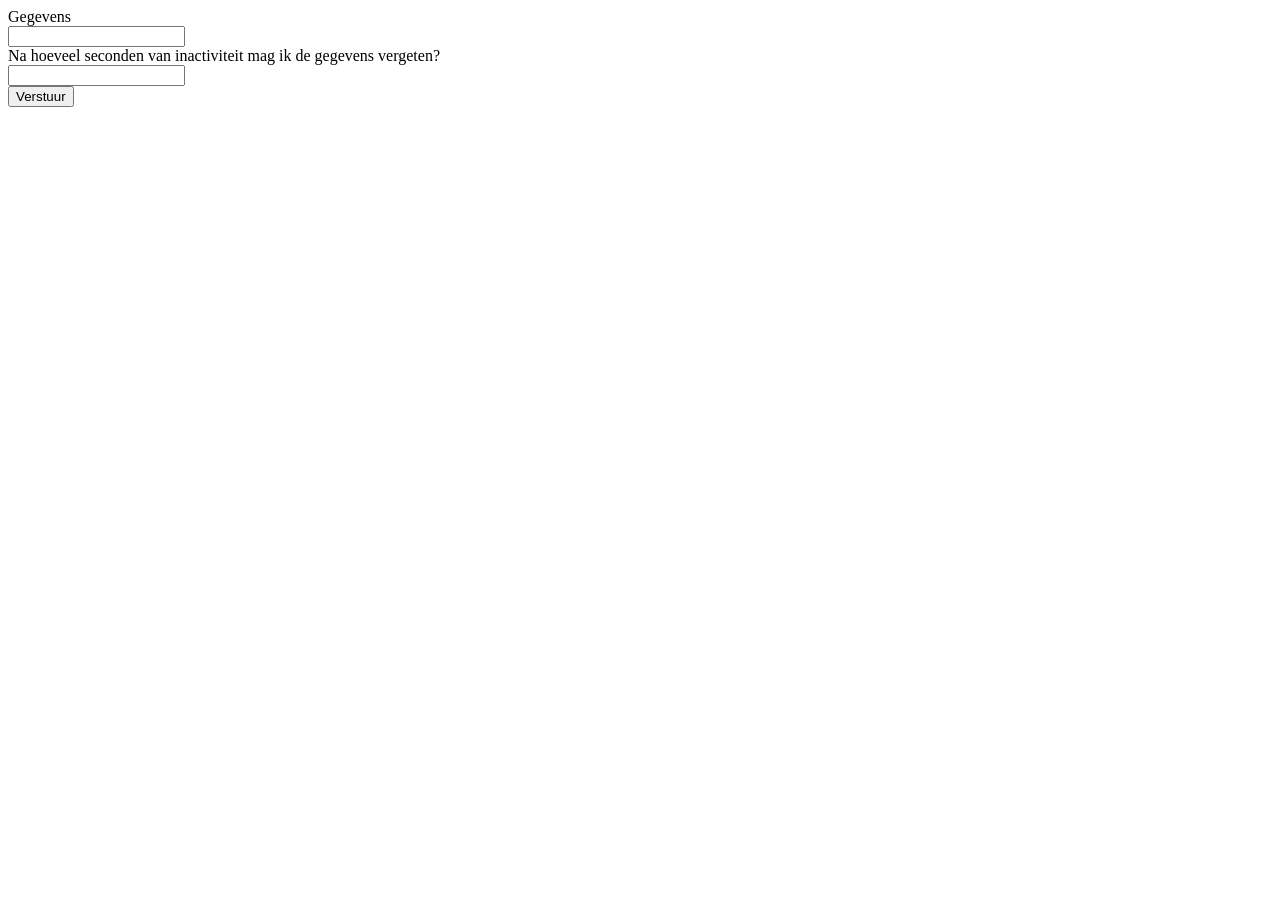
<file: session/src/main/webapp/index.html>
<!DOCTYPE html>
<html lang="en">
<head>
    <meta charset="UTF-8">
    <title>Title</title>
</head>
<body>

<form action="submit" method="post">
    <label for="data">Gegevens</label><br>
    <input type="text" name="data" id="data"><br>
    <label for="time">Na hoeveel seconden van inactiviteit mag ik de gegevens vergeten?</label><br>
    <input type="text" name="time" id="time"><br>
    <button type="submit">Verstuur</button>
</form>

</body>
</html>
</file>
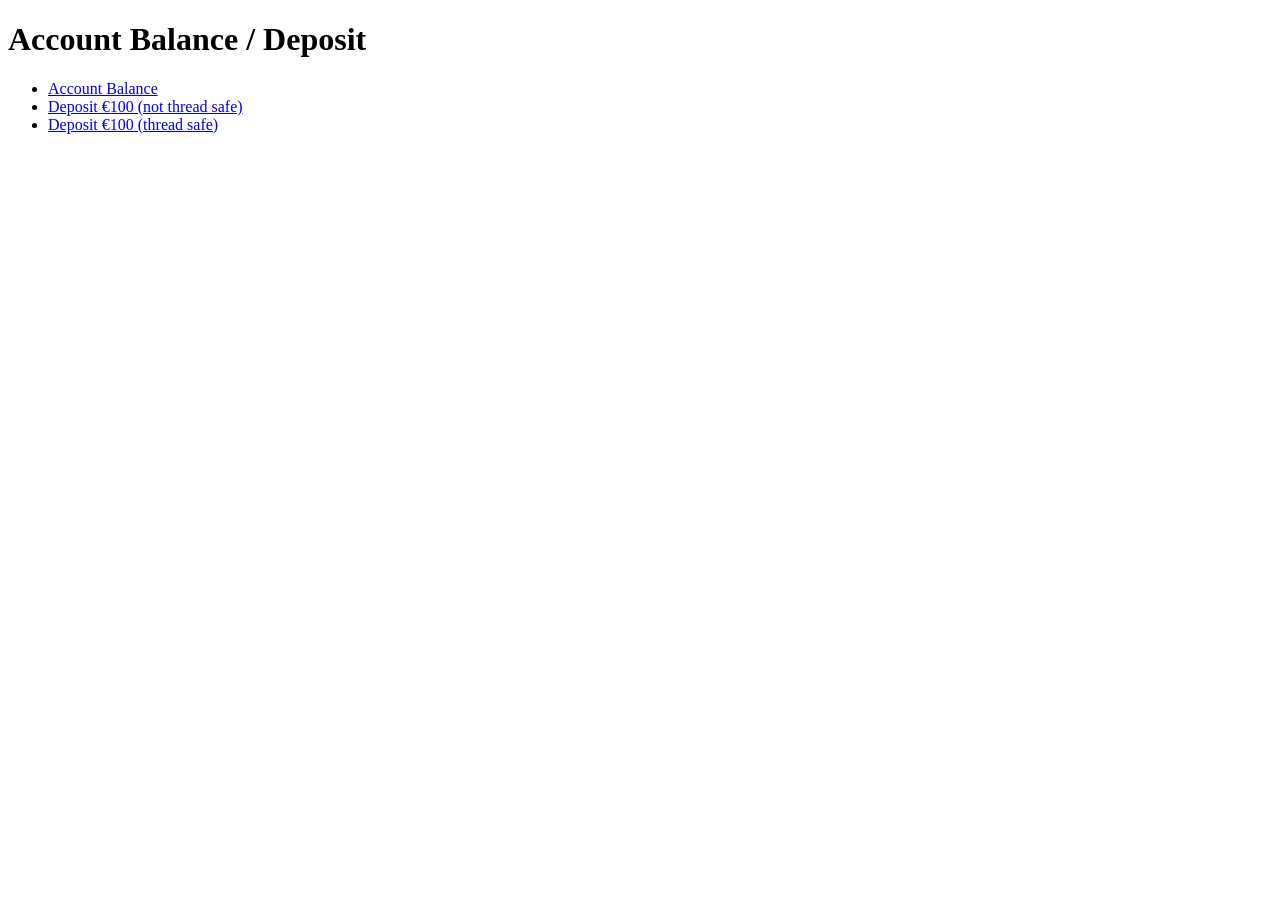
<file: thread_safety/src/main/webapp/index.html>
<!DOCTYPE html>
<html lang="en">
<head>
    <meta charset="UTF-8">
    <title>Account Balance / Deposit</title>
</head>
<body>
    <h1>Account Balance / Deposit</h1>
    <ul>
        <li><a href="AccountBalance">Account Balance</a></li>
        <li><a href="DepositNotThreadSafe">Deposit €100 (not thread safe)</a></li>
        <li><a href="DepositThreadSafe">Deposit €100 (thread safe)</a></li>
    </ul>
</body>
</html>
</file>
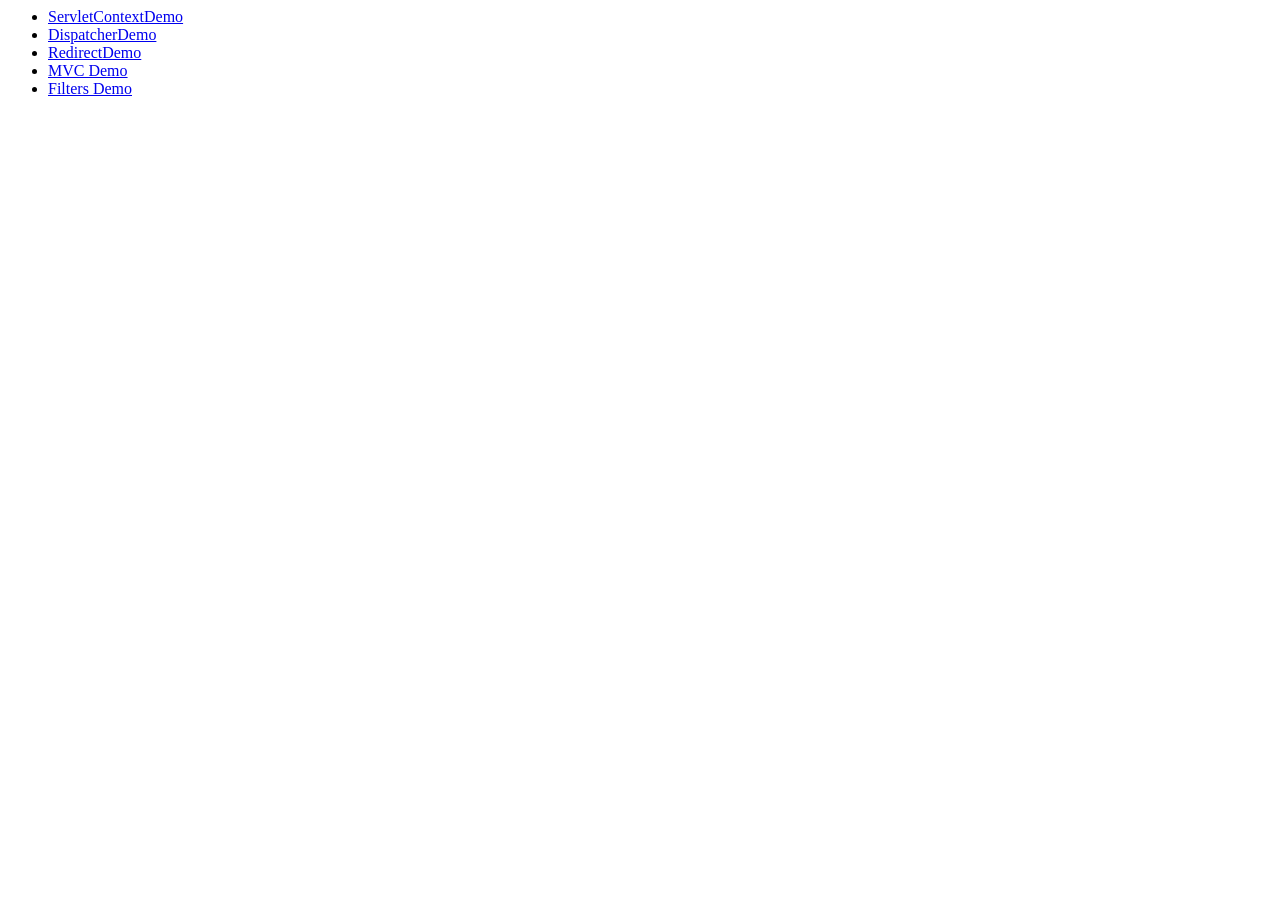
<file: webapp/src/main/webapp/index.html>
<html>
    <head>
        <title>Lesvoorbeelden Servlets</title>
    </head>
    <body>
        <ul>
            <li><a href="ServletContextDemo">ServletContextDemo</a></li>
            <li><a href="DispatcherDemo">DispatcherDemo</a></li>
            <li><a href="RedirectDemo">RedirectDemo</a></li>
            <li><a href="mvcIndex.html">MVC Demo</a></li>
            <li><a href="TeLoggenServlet">Filters Demo</a></li>
        </ul>
    </body>
</html>
</file>
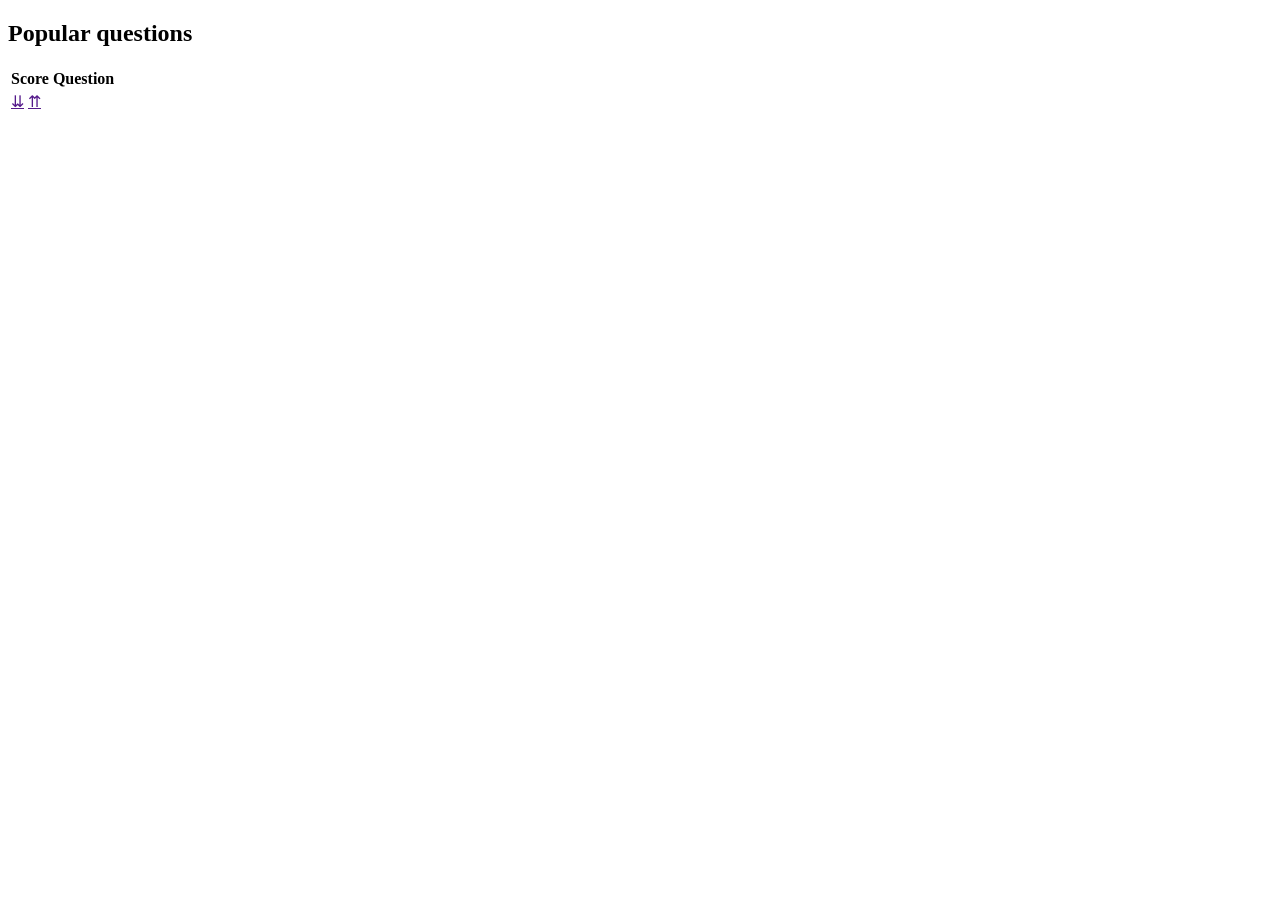
<file: classnotfound/src/main/webapp/WEB-INF/templates/index.html>
<!DOCTYPE html>
<html lang="en"
      xmlns="http://www.w3.org/1999/xhtml"
      xmlns:th="http://www.thymeleaf.org">
<head>
    <thymeleaf th:replace="includes :: meta_link" />
    <title>ClassNotFound - Home</title>
</head>
<body>
    <nav th:replace="includes :: header(page='home')"></nav>

    <div class="container">
        <div class="row-fluid">
            <div class="col-md-1"></div>
            <div class="col-md-10">

                <h2>Popular questions</h2>

                <table class="table table-hover">
                    <tr><th class="scoreColumn">Score</th><th>Question</th></tr>
                    <tr th:each="question : ${questions}" th:id="'question_' + ${question.id}">
                        <td class="scoreColumn">
                            <a href="" class="down">&ddarr;</a>
                            <span th:text="${question.score}"></span>
                            <a href="" class="up">&uuarr;</a>
                        </td>
                        <td>
                            <a th:href="@{/q/{id}(id=${question.id})}" th:text="${question.subject}" class="subject"></a>
                        </td>
                    </tr>
                </table>

            </div>
            <div class="col-md-1"></div>
        </div>
    </div>

    <thymeleaf th:replace="includes :: script" />
    <script th:src="@{/client/js/vote.js}"></script>
</body>
</html>
</file>
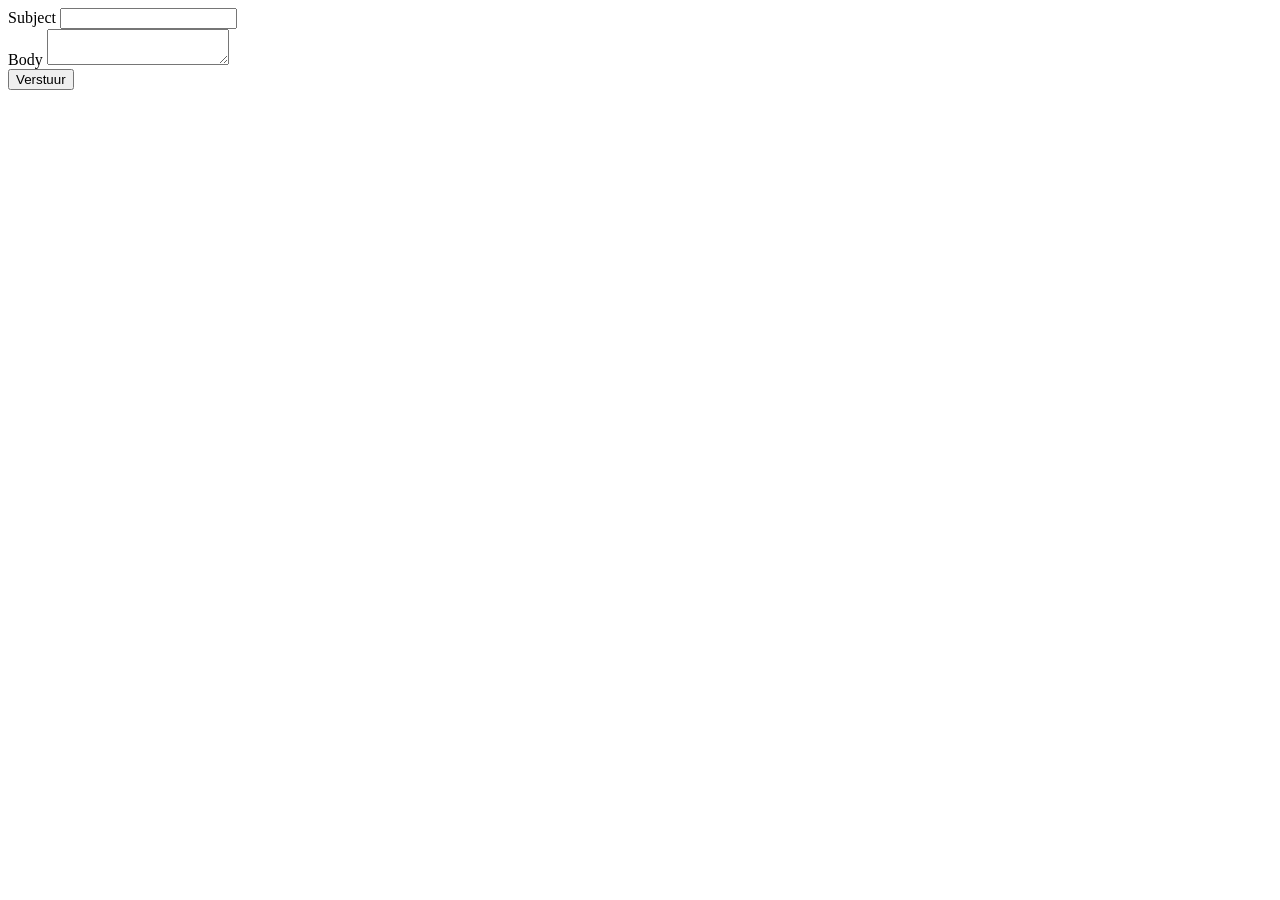
<file: blog_jsp/src/main/webapp/compose.html>
<!DOCTYPE html>
<html lang="en">
<head>
    <meta charset="UTF-8">
    <title>Submit Blog Post</title>
</head>
<body>

<form action="new" method="get">
    <label for="subject">Subject</label>
    <input type="text" name="subject" id="subject"><br>
    <label for="body">Body</label>
    <textarea name="body" id="body"></textarea><br>
    <button type="submit">Verstuur</button>
</form>

</body>
</html>
</file>
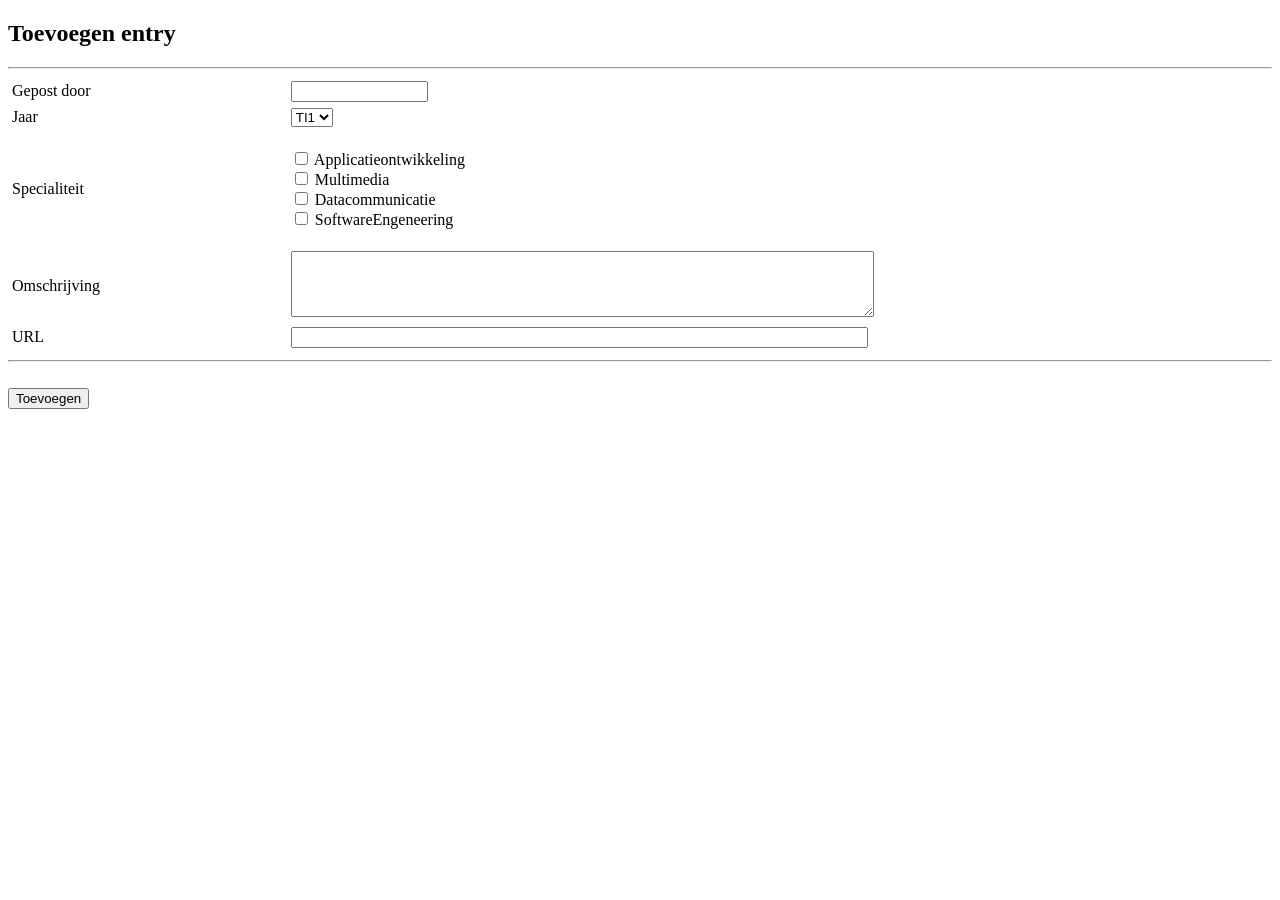
<file: webapp/src/main/webapp/blogpost.html>
<!DOCTYPE html>
<html>
<head>
    <title>Karel De Grote Hogeschool - TI3 Weblog</title>
</head>
<body>
<h2>Toevoegen entry </h2>
<hr/>
<form action="newBlogPost" method="post">
    <table align="center" width="100%" cellspacing="2" cellpadding="2">
        <tr>
            <td width="22%" align="left">Gepost door</td>
            <td width="78%"><input type="text" name="name" align="left" size="15"/></td>
        </tr>
        <tr>
            <td align="left">Jaar</td>
            <td>
                <select name="jaar" size="1">
                    <option value="TI1">TI1</option>
                    <option value="TI2">TI2</option>
                    <option value="TI3">TI3</option>
                </select>
            </td>
        </tr>
        <tr>
            <td align="left">Specialiteit</td>
            <td>
                <p>
                    <input type="checkbox" name="specialiteit" value="Applicatieontwikkeling"/>
                    Applicatieontwikkeling<br/>
                    <input type="checkbox" name="specialiteit" value="Multimedia"/>
                    Multimedia<br/>
                    <input type="checkbox" name="specialiteit" value="Datacommunicatie"/>
                    Datacommunicatie<br/>
                    <input type="checkbox" name="specialiteit" value="SoftwareEngeneering"/>
                    SoftwareEngeneering<br/>
                </p>
            </td>
        </tr>
        <tr>
            <td align="left">Omschrijving</td>
            <td><textarea name="omschrijving" cols="70" rows="4"></textarea></td>
        </tr>
        <tr>
            <td width="22%" align="left">URL</td>
            <td width="78%"><input type="text" name="url" align="left" size="70"/></td>
        </tr>
    </table>
    <hr/><br/>
    <input type="submit" name="submit" value="Toevoegen"/>
</form>
</body>
</html>
</file>
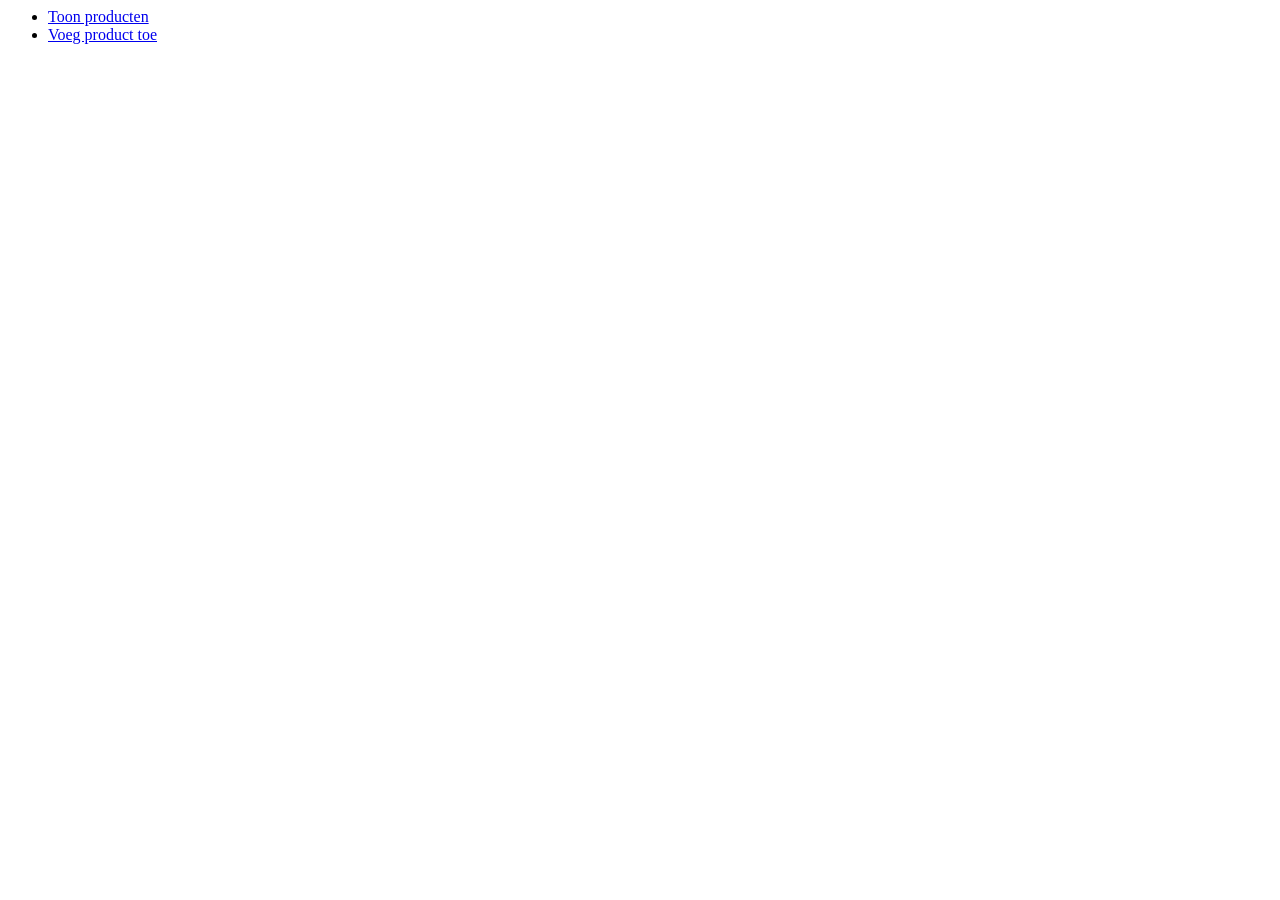
<file: webapp/src/main/webapp/mvcIndex.html>
<html>
  <head><title>Observer pattern en servlets</title></head>
  <body>
    <ul>
        <li><a href="servlets/ToonProductenServlet">Toon producten</a></li>
        <li><a href="voegToe.html">Voeg product toe</a></li>
    </ul>
  </body>
</html>
</file>
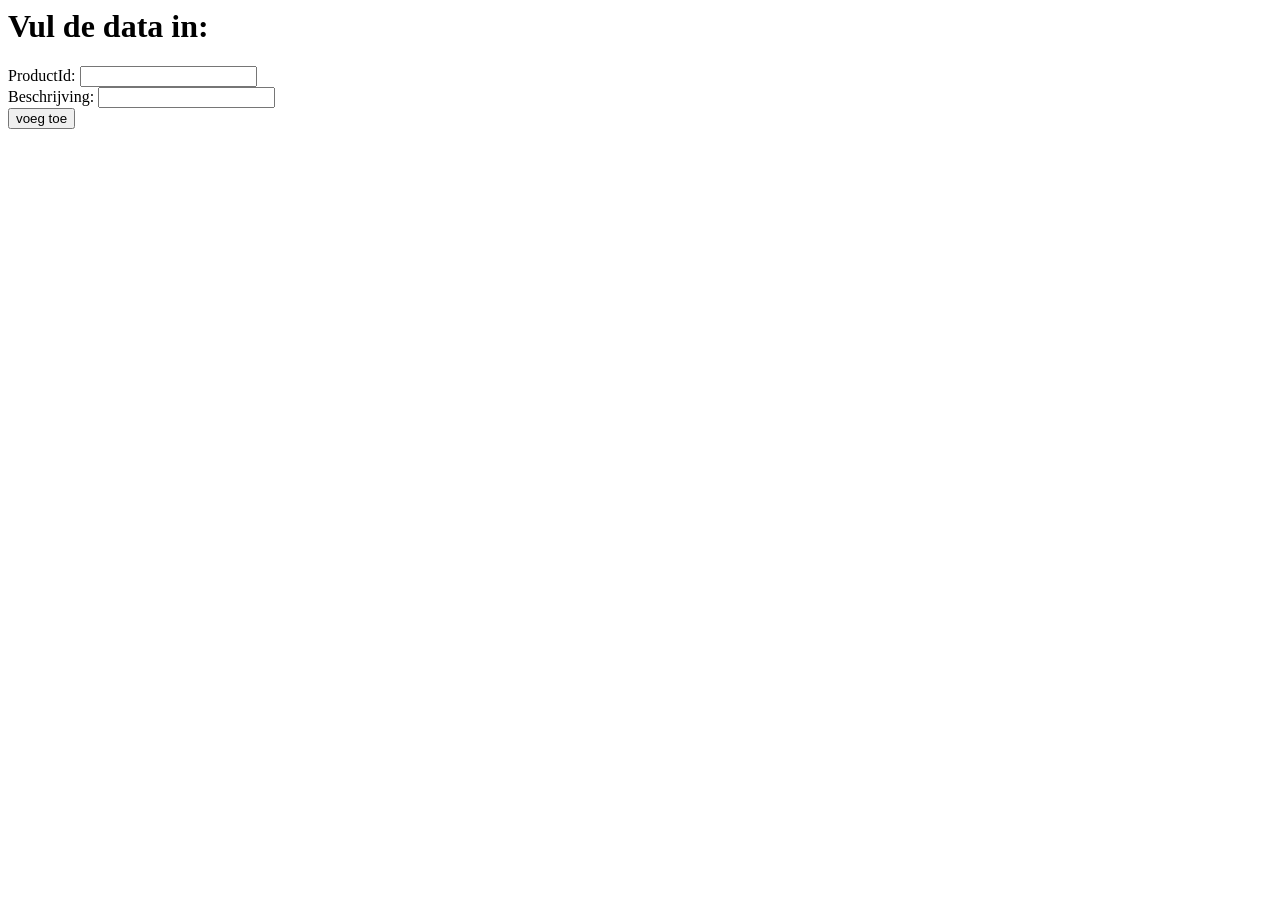
<file: webapp/src/main/webapp/voegToe.html>
<html>
    <head><title>Voeg product toe</title></head>
    <body>
        <h1>Vul de data in:</h1>
        <form action="servlets/VoegToeServlet" method="post">
            ProductId: <input type="text" name="productId"/><br/>
            Beschrijving: <input type="text" name="beschrijving"/><br/>
            <input type="submit" value="voeg toe"/>
        </form>
    </body>
</html>
</file>
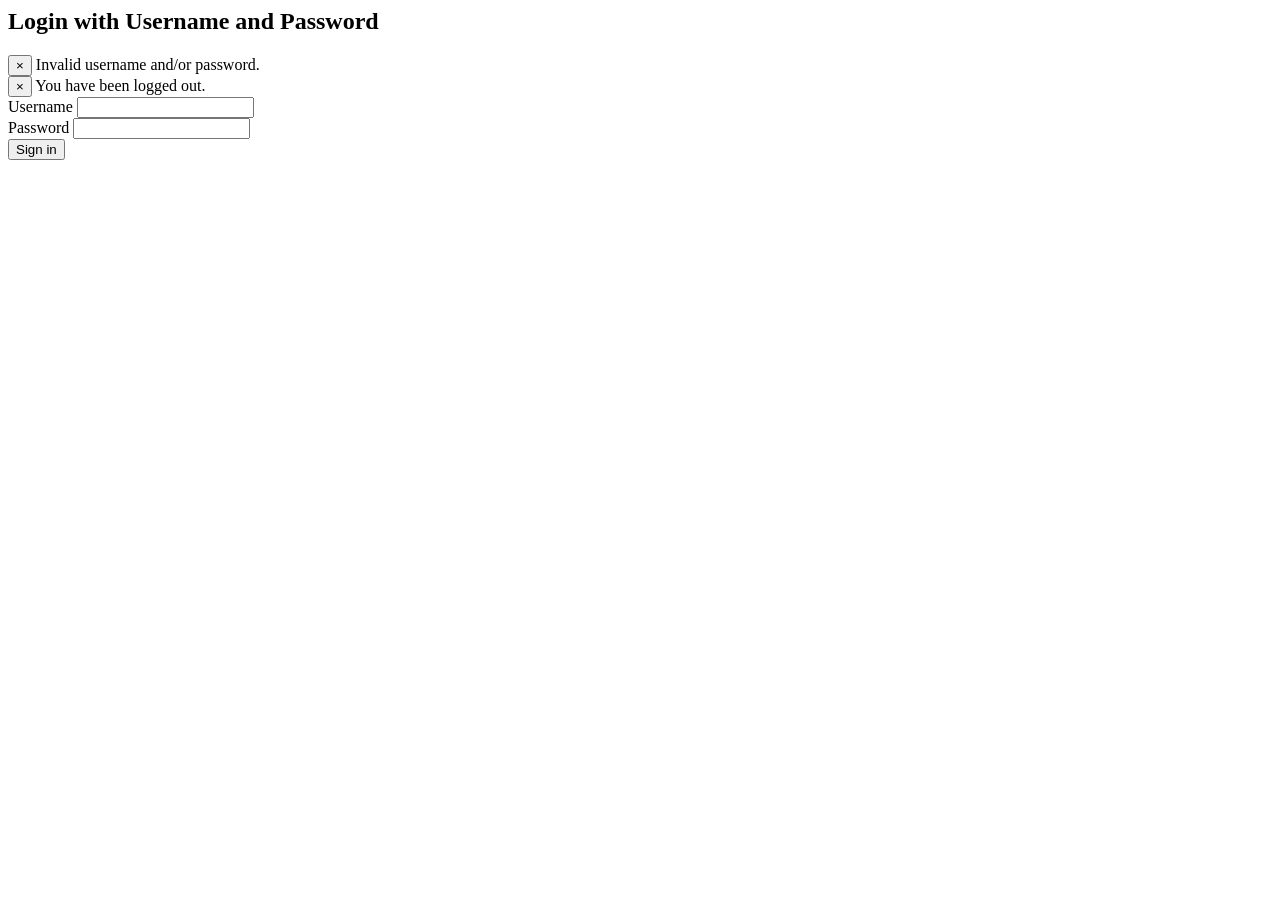
<file: classnotfound/src/main/webapp/WEB-INF/templates/login.html>
<html lang="en"
      xmlns="http://www.w3.org/1999/xhtml"
      xmlns:th="http://www.thymeleaf.org">
<head>
    <thymeleaf th:replace="includes :: meta_link" />
    <title>ClassNotFound Login</title>
</head>
<body>
    <nav th:replace="includes :: header(page='login')"></nav>

    <div class="container">
        <div class="row-fluid">
            <div class="col-md-3"></div>
            <div class="col-md-6">

                <h2>Login with Username and Password</h2>

                <div th:if="${param.error}" class="alert alert-danger alert-dismissible fade in" role="alert">
                    <button type="button" class="close" data-dismiss="alert" aria-label="Close"><span aria-hidden="true">×</span></button>
                    Invalid username and/or password.
                </div>

                <div th:if="${param.logout}" class="alert alert-info alert-dismissible fade in" role="alert">
                    <button type="button" class="close" data-dismiss="alert" aria-label="Close"><span aria-hidden="true">×</span></button>
                    You have been logged out.
                </div>

                <form th:action="@{/login}" method="POST">
                    <div class="form-group">
                        <label for="username">Username</label>
                        <input type="text" name="username" value="" id="username" class="form-control" />
                    </div>
                    <div class="form-group">
                        <label for="password">Password</label>
                        <input type="password" name="password" id="password" class="form-control" />
                    </div>
                    <button type="submit" class="btn btn-default">Sign in</button>
                </form>

            </div>
            <div class="col-md-3"></div>
        </div>
    </div>

    <thymeleaf th:replace="includes :: script" />
    <script th:src="@{/client/js/login.js}"></script>
</body>
</html>
</file>
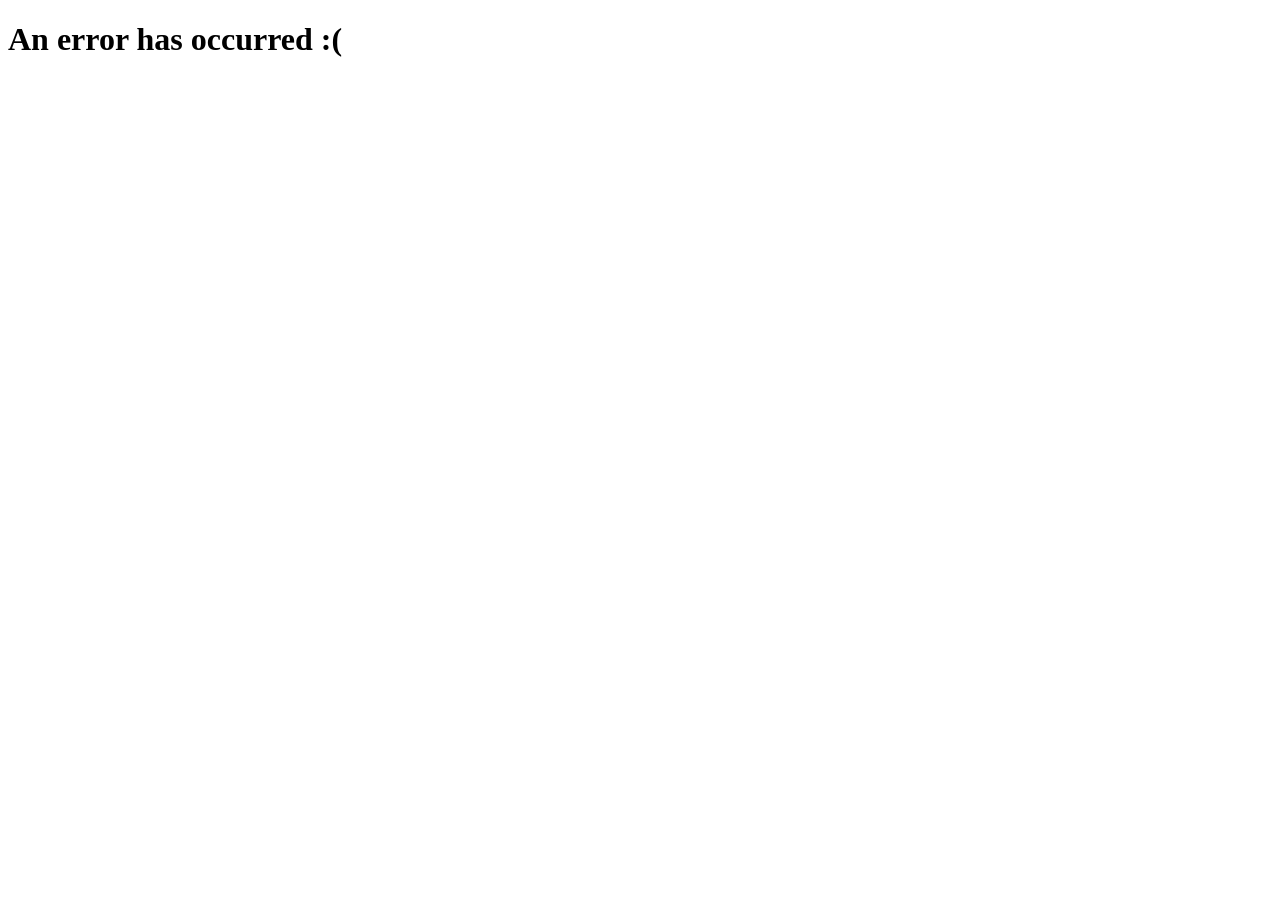
<file: classnotfound/src/main/webapp/WEB-INF/templates/my_error.html>
<!DOCTYPE html>
<html lang="en"
      xmlns="http://www.w3.org/1999/xhtml"
      xmlns:th="http://www.thymeleaf.org">
<head>
    <thymeleaf th:replace="includes :: meta_link" />
    <title>Error</title>
</head>
<body>
    <nav th:replace="includes :: header"></nav>

    <div class="container">
        <div class="row-fluid">
            <div class="col-md-1"></div>
            <div class="col-md-10">
                <h1>An error has occurred :(</h1>
            </div>
            <div class="col-md-1"></div>
        </div>
    </div>

    <thymeleaf th:replace="includes :: script" />
</body>
</html>
</file>
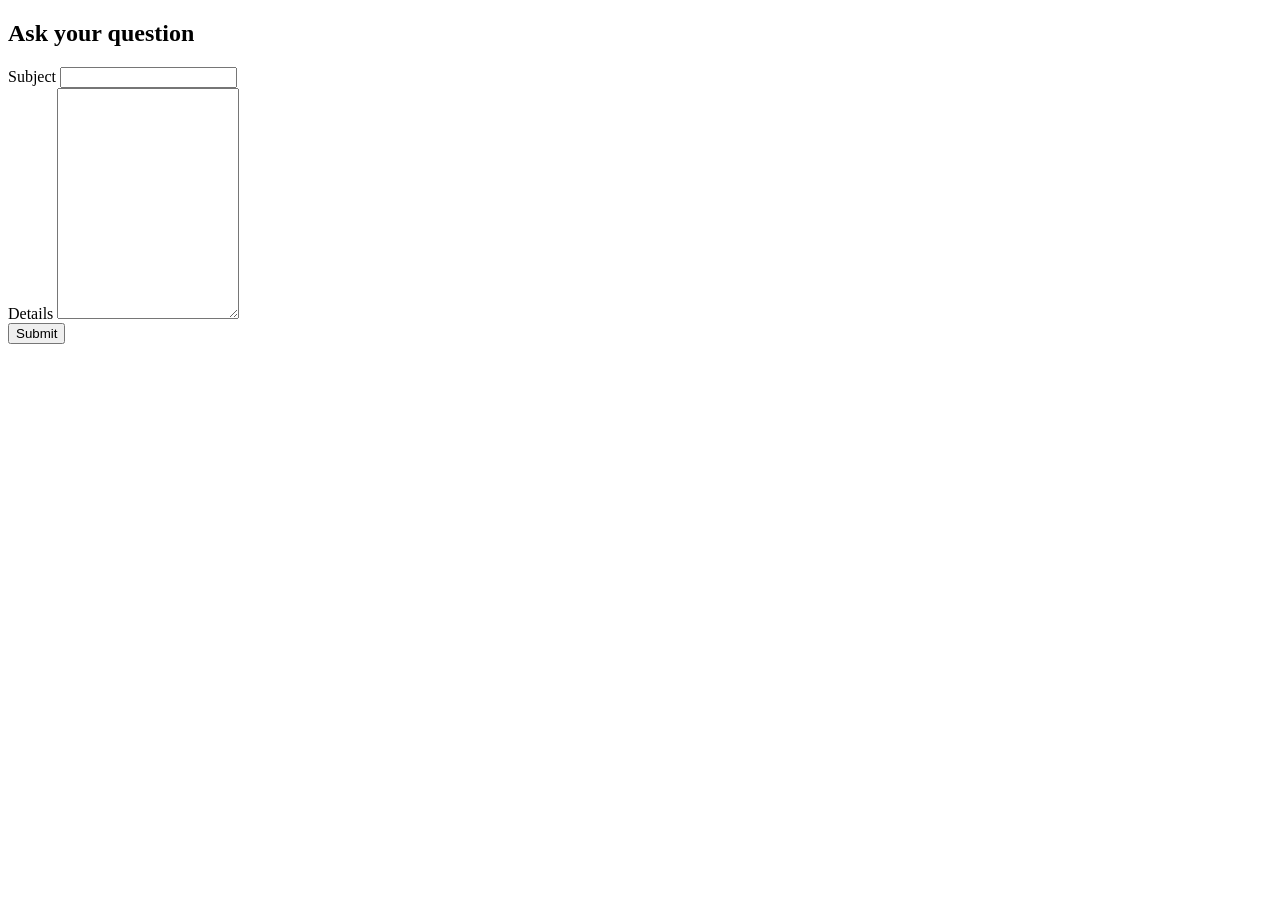
<file: classnotfound/src/main/webapp/WEB-INF/templates/new_question.html>
<!DOCTYPE html>
<html lang="en"
      xmlns="http://www.w3.org/1999/xhtml"
      xmlns:th="http://www.thymeleaf.org">
<head>
    <thymeleaf th:replace="includes :: meta_link" />
    <title>New Question</title>
</head>
<body>
    <nav th:replace="includes :: header(page='new')"></nav>

    <div class="container">
        <div class="row-fluid">
            <div class="col-md-12">

                <h2>Ask your question</h2>

                <form th:action="@{/q}" method="POST">
                    <div class="form-group">
                        <label for="subject">Subject</label>
                        <input id="subject" type="text" name="subject" class="form-control" />
                    </div>
                    <div class="form-group">
                        <label for="body">Details</label>
                        <textarea id="body" name="body" class="form-control" rows="15"></textarea>
                    </div>
                    <button type="submit" class="btn btn-default">Submit</button>
                </form>

            </div>
        </div>
    </div>

    <thymeleaf th:replace="includes :: script" />
</body>
</html>
</file>
